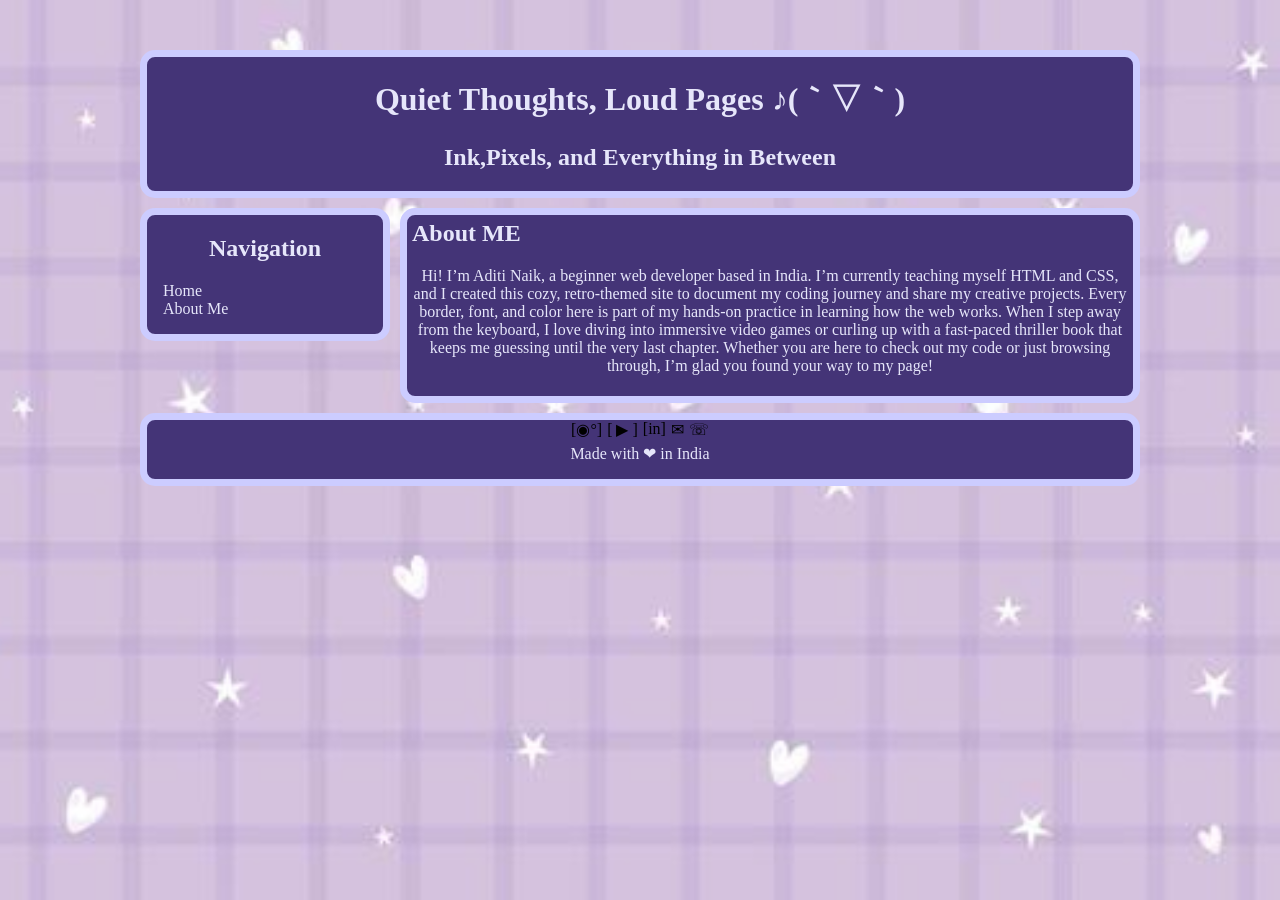
<file: index.html>
<!DOCTYPE html>
    <html>
        <head>
            <meta charset="UTF-8">
            <meta name="viewport" content="width=device-width, initial-scale=1.0">
            <link rel="stylesheet" href="styles.css">
            <title>Lav</title>
        </head>
        <body>
            <div class ="box">
                <header> <h1>Quiet Thoughts, Loud Pages ♪(｀▽｀)</h1> 
                    <h2>Ink,Pixels, and Everything in Between</h2>
                </header>

                <nav>
                    <h2>Navigation</h2>
                    <ul>
                        <li><a href="index.html">Home</a></li>
                        <li><a href="about-me.html">About Me</a></li>
                    </ul>
                </nav>

                <main>
                    <div class="AboutMe">
                        <h2>About ME</h2>
                    <p>Hi! I’m Aditi Naik, a beginner web developer based in India. I’m currently teaching myself HTML and CSS, and I created this cozy, retro-themed site to document my coding journey and share my creative projects. Every border, font, and color here is part of my hands-on practice in learning how the web works.
                 When I step away from the keyboard, I love diving into immersive video games or curling up with a fast-paced thriller book that keeps me guessing until the very last chapter. Whether you are here to check out my code or just browsing through, I’m glad you found your way to my page!</p>
                    </div>
                </main>

                <footer>
                    <div class="social">
                    <spam>[◉°]</spam>
                    <spam>[ ▶︎ ]</spam>
                    <spam>[in]</spam>
                    <spam>✉︎</spam>
                    <spam>☏</spam>
                    </div>
                    <p>Made with ❤︎ in India</p>
                </footer>
            </div>
        </body>
    </html>
</file>
<file: styles.css>
body{
 background-image: url("Cute-Purple-bg.jpg");
    background-size: cover;
    background-position: center;
    background-repeat: no-repeat;
    background-attachment: fixed;
}

header, nav, main, footer {
    background-color: rgba(68, 52, 119, 0.95);
}

.box{
    max-width: 1000px;
    margin: 50px auto;
    display: grid;
    grid-gap: 10px;
    grid-template-columns: 250px 1fr;
}

header{
    border: #CCCCFF 7px solid;
    border-radius: 15px;
    background-color: #443477;
    grid-row: 1 / 2;
    grid-column: 1 / 3;
}
h1{
    text-align: center;
    font-family: 'vintage Glamour';
    src: local(Atop);
    color: lavender;
}
h2{
    text-align: center;
    font-family: 'vintage Glamour';
    color: lavender;
}

nav{
    border: #CCCCFF 7px solid;
    border-radius: 15px;
    background-color: #443477;
    grid-row: 2 / 3;
    grid-column: 1 / 2;
    height: max-content;
}
ul{
    list-style-type: none;
    padding: 0px;
    margin: 16px;
}
ul a{
    font-family: 'vintage Glamour';
    src: local(Atop);
    text-decoration: none;
    color: lavender;
}

main{
    border: #CCCCFF 7px solid;
    border-radius: 15px;
    background-color: #443477;
    padding: 0px 5px 5px 5px;
    grid-row: 2 / 3;
    grid-column: 2 / 3;
}
main .AboutMe h2{
    font-family: 'Vintage Glamour';
    text-align: left;
    color: lavender;
    margin-left: 0px;
    margin-top: 0px;
}
main .AboutMe{
    font-family: 'Vintage Glamour';
    src: local(Vintage Glamour);
     text-align: center;
    color: lavender;
    margin-top: 5px;
}

footer{
    border: #CCCCFF 7px solid;
    border-radius: 15px;
    background-color: #443477;
    grid-row: 3 / 4;
    grid-column: 1 / 3;
    display: flex;
    flex-direction: column;
    align-items: center;
}

footer .social {
    display: flex;
    justify-content: center;
    align-items: center;
    gap: 5px;
}
p{
    text-align: center;
    color: lavender;
    margin-top: 5px;
}
</file>
